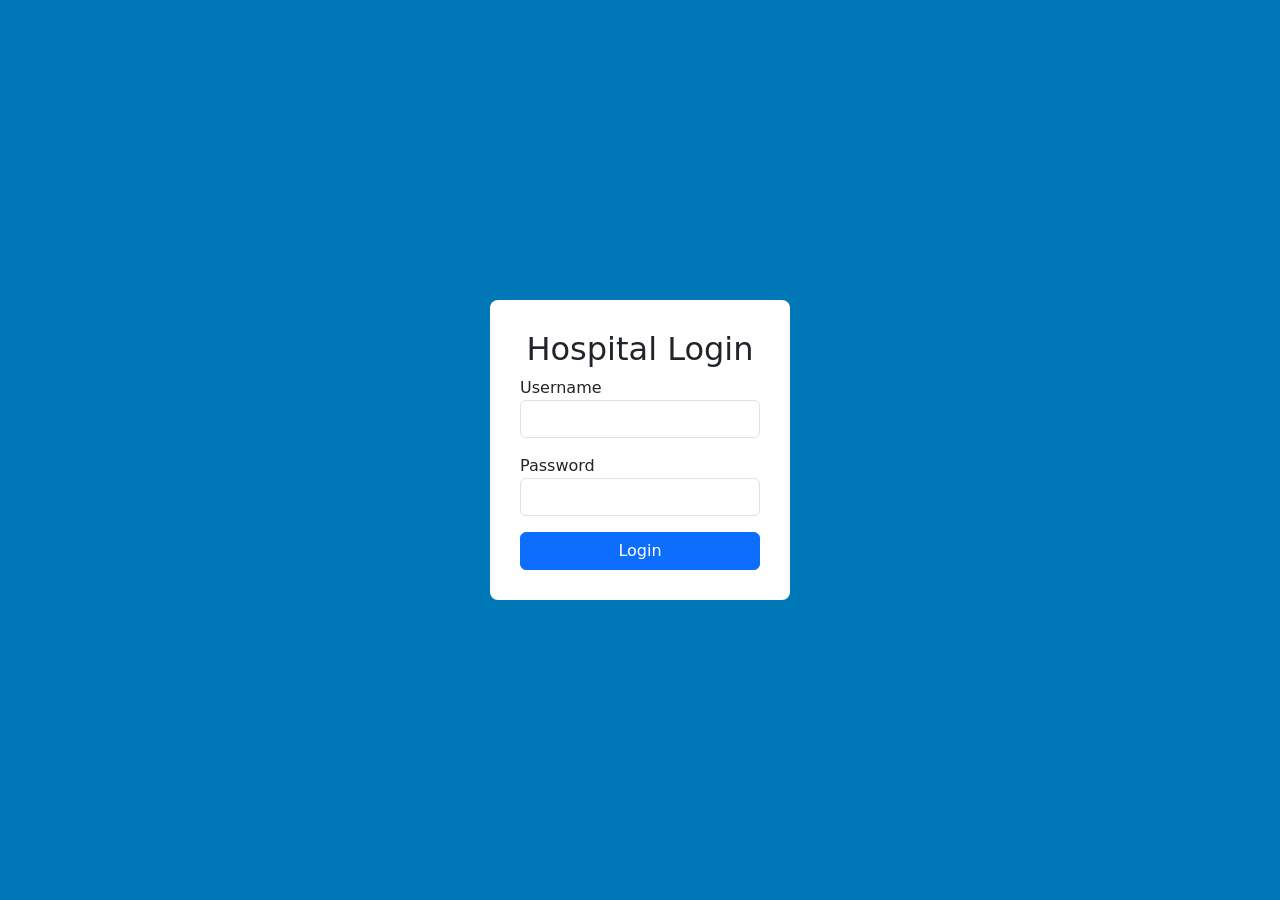
<file: index.html>
<!DOCTYPE html>
<html>
<head>
<title>Hospital Login</title>

<link rel="stylesheet" href="style.css">

<link href="https://cdn.jsdelivr.net/npm/bootstrap@5.3.2/dist/css/bootstrap.min.css" rel="stylesheet">

</head>

<body class="login-body">

<div class="login-box">

<h2 class="text-center">Hospital Login</h2>

<form onsubmit="return loginUser()">

<div class="mb-3">
<label>Username</label>
<input type="text" id="username" class="form-control" required>
</div>

<div class="mb-3">
<label>Password</label>
<input type="password" id="password" class="form-control" required>
</div>

<button class="btn btn-primary w-100">Login</button>

</form>

</div>

<script src="script.js"></script>

</body>
</html>
</file>
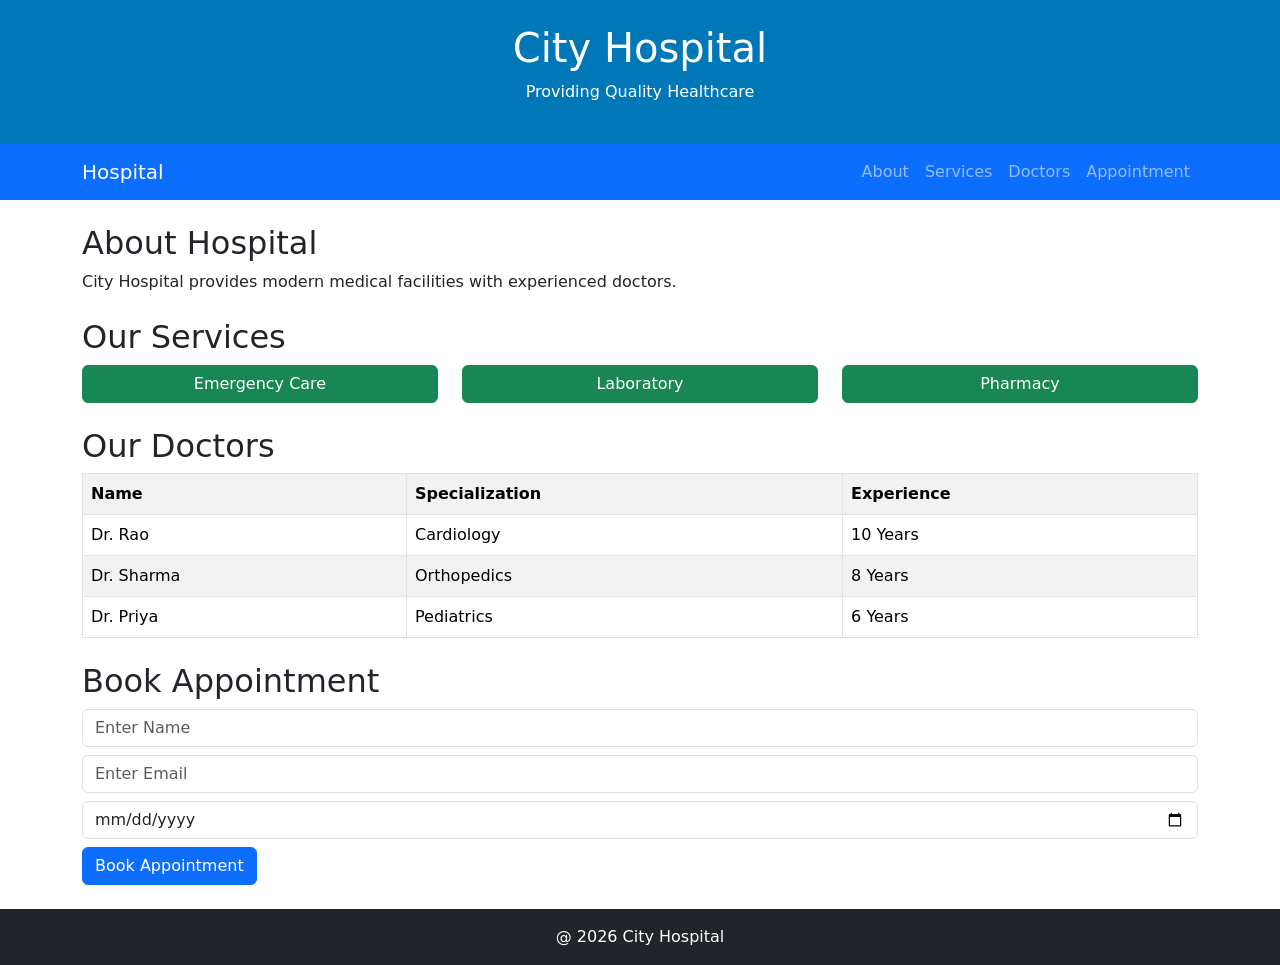
<file: index2.html>
<!DOCTYPE html>
<html>
<head>

<title>City Hospital</title>

<link rel="stylesheet" href="style.css">

<link href="https://cdn.jsdelivr.net/npm/bootstrap@5.3.2/dist/css/bootstrap.min.css" rel="stylesheet">


<link href="https://fonts.googleapis.com/css2?family=Poppins&display=swap" rel="stylesheet">

</head>

<body>

<header class="header text-center p-4">

<h1>City Hospital</h1>
<p>Providing Quality Healthcare</p>

</header>

<nav class="navbar navbar-expand-lg navbar-dark bg-primary">

<div class="container">

<a class="navbar-brand" href="#">Hospital</a>

<ul class="navbar-nav">

<li class="nav-item">
<a class="nav-link" href="#about">About</a>
</li>

<li class="nav-item">
<a class="nav-link" href="#services">Services</a>
</li>

<li class="nav-item">
<a class="nav-link" href="#doctors">Doctors</a>
</li>

<li class="nav-item">
<a class="nav-link" href="#appointment">Appointment</a>
</li>

</ul>

</div>

</nav>



<section id="about" class="container mt-4">

<h2>About Hospital</h2>

<p>
City Hospital provides modern medical facilities with experienced doctors.
</p>

</section>



<section id="services" class="container mt-4">

<h2>Our Services</h2>

<div class="row">

<div class="col-md-4">
<button class="btn btn-success w-100">Emergency Care</button>
</div>

<div class="col-md-4">
<button class="btn btn-success w-100">Laboratory</button>
</div>

<div class="col-md-4">
<button class="btn btn-success w-100">Pharmacy</button>
</div>

</div>

</section>



<section id="doctors" class="container mt-4">

<h2>Our Doctors</h2>

<table class="table table-bordered table-striped">

<tr>
<th>Name</th>
<th>Specialization</th>
<th>Experience</th>
</tr>

<tr>
<td>Dr. Rao</td>
<td>Cardiology</td>
<td>10 Years</td>
</tr>

<tr>
<td>Dr. Sharma</td>
<td>Orthopedics</td>
<td>8 Years</td>
</tr>

<tr>
<td>Dr. Priya</td>
<td>Pediatrics</td>
<td>6 Years</td>
</tr>

</table>

</section>



<section id="appointment" class="container mt-4">

<h2>Book Appointment</h2>

<form id="appointmentForm">

<input type="text" placeholder="Enter Name" class="form-control mb-2" required>

<input type="email" placeholder="Enter Email" class="form-control mb-2" required>

<input type="date" class="form-control mb-2" required>

<button class="btn btn-primary">Book Appointment</button>

</form>

<p id="msg"></p>

</section>

<footer class="bg-dark text-white text-center p-3 mt-4">

@ 2026 City Hospital

</footer>

<script src="script.js"></script>

</body>
</html>
</file>
<file: style.css>
body{
font-family:'Poppins', sans-serif;
background:#f4f4f4;
}

.header{
background:#0077b6;
color:white;
animation:fadein 2s;
}

/* Login Page */

.login-body{
display:flex;
justify-content:center;
align-items:center;
height:100vh;
background:#0077b6;
}

.login-box{
background:white;
padding:30px;
width:300px;
border-radius:8px;
animation:slide 1s;
}

/* Animations */

@keyframes fadein{
from{opacity:0;}
to{opacity:1;}
}

@keyframes slide{
from{transform:translateY(-50px);}
to{transform:translateY(0);}
}
</file>
